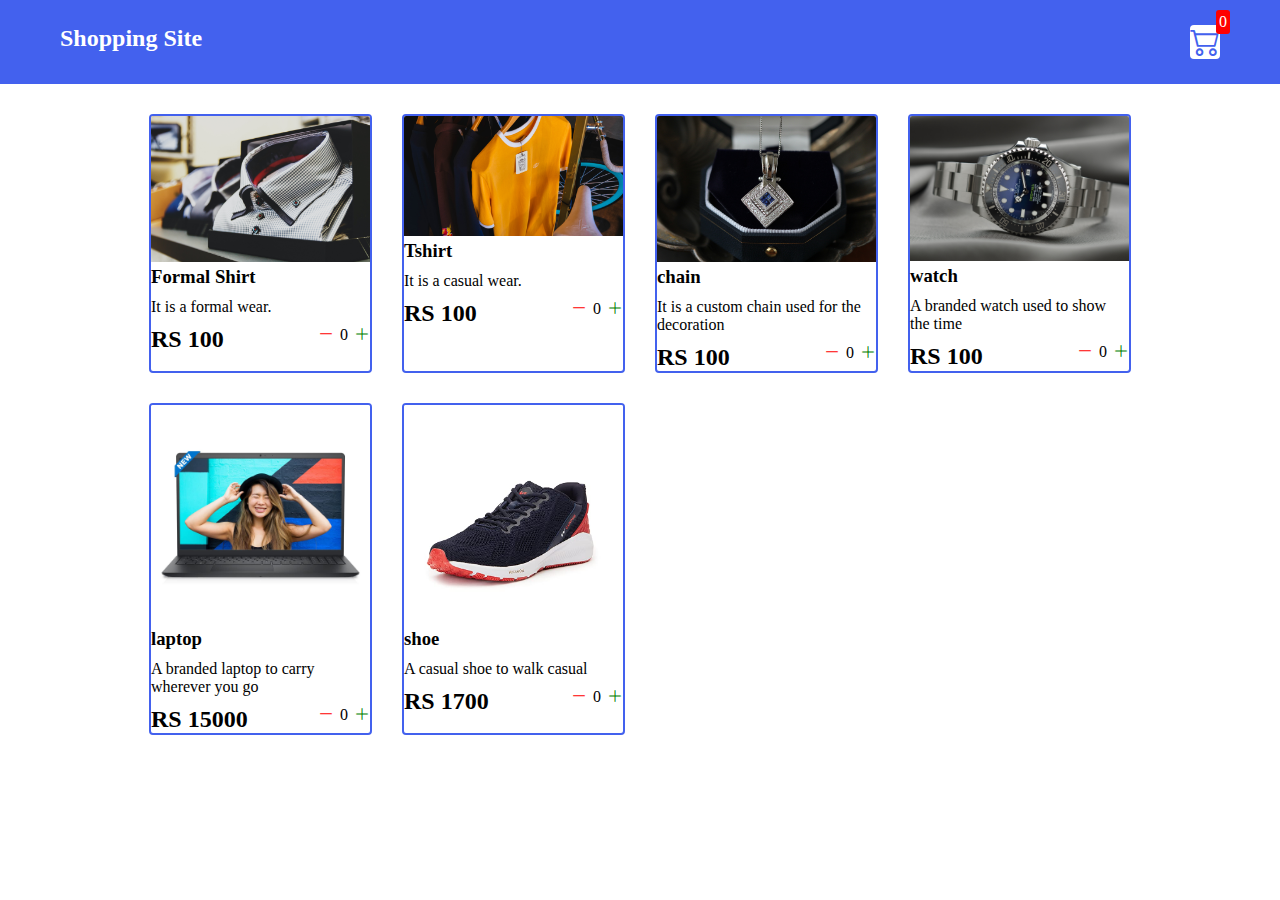
<file: index.html>
<!DOCTYPE html>
<html lang="en">
<head>
    <meta charset="UTF-8">
    <meta name="viewport" content="width=device-width, initial-scale=1.0">
    <title>Document</title>
    <link rel="stylesheet" href="style.css">
    <link rel="stylesheet" href="https://cdn.jsdelivr.net/npm/bootstrap-icons@1.10.5/font/bootstrap-icons.css">
</head>
<body>
    <div class="navbar">
        <a href="index.html">
            <h2>Shopping Site</h2>
        </a>
        <a href="cart.html">
            <div class="cart">
            <i class="bi bi-cart2"></i>
            <div id="cartAmount" class="cartAmount">0</div>
            </div>
        </a>
    </div>
    <div class="shop" id="shop">
       
    </div>
</body>
<Script src="data.js"></Script>
<script src="main.js"></script>
</html>
</file>
<file: style.css>
*{
    margin: 0;
    padding: 0;
    box-sizing: border-box;
}
i{
    cursor: pointer;
}
a{
    text-decoration: none;
    color: white;
}
.navbar{
    display: flex;
    flex-direction: row;
    justify-content: space-between;
    background-color: #4361ee;
    color: white;
    padding: 25px 60px;
    margin-bottom: 30px;
}
.cart{
    background-color: white;
    color: #4361ee;
    font-size: 30px;
    border-radius: 4px;
    position: relative;
}
.cartAmount{
    font-size: 16px;
    background-color: red;
    color: white;
    position: absolute; /*this is used to position the number of items in the cart */
    top: -15px;
    right: -10px;
    padding: 3px;
    border-radius: 3px;
}

/*
shop items sytles are here
*/
.shop{
    display: grid;
    grid-template-columns: repeat(4,223px);
    gap: 30px;
    justify-content: center;
    margin-bottom: 35px;
}
@media (max-width : 1000px){
    .shop{
        grid-template-columns: repeat(2,223px);
    }
}
@media (max-width : 500px){
    .shop{
        grid-template-columns: repeat(1,223px);
    }
}
.item
{
    border: 2px solid #4361ee;
    border-radius: 4px;
}
.item img{
    width: 100%;
    border-radius: 2px 2px 0 0;
}
.details{
    display: flex;
    flex-direction: column;
    gap: 10px;
}
.price-quantity{
    display: flex;
    flex-direction: row;
    justify-content: space-between;
}
.buttons{
    display: flex;
    gap: 6px;
    
}
.bi-dash-lg{
    color: red;
}
.bi-plus-lg{
    color: green;
}


.text-center{
    text-align: center;
    margin-bottom: 20px;
}
.HomeBtn,.checkout,.removeAll{
    background-color: #ee43c0;
    color: white;
    border: none;
    padding: 6px;
    border-radius: 3px;
    cursor:pointer;
    margin-top: 10px;
}
.checkout{
    background-color: green;
    color: rgb(199, 50, 50);
}
.removeAll{
    background-color: red;
    color: rgb(183, 59, 59);
}
.bi-x-lg{
    color: red;
    font-weight: bolder;
}

/*
style rules for shopping cart
*/

.shopping-cart{
    display: grid;
    grid-template-columns: repeat(1,320px);
    justify-content: center;
    gap: 30px;
}

/*
style rules for cart-item
*/
.cart-item{
    border: 2px solid #4361ee;
    border-radius: 5px;
    display: flex;
}
.title-price-x{
    width:195px;
    display: flex;
    align-items: center;
    justify-content: space-between;
}
.title-price{
    display: flex;
    align-items: center;
    gap: 10px;
}
.cart-item-price{
    background-color: #43ee79;
    color: white;
    border-radius: 4px;
    padding: 3px 4px;
}
</file>
